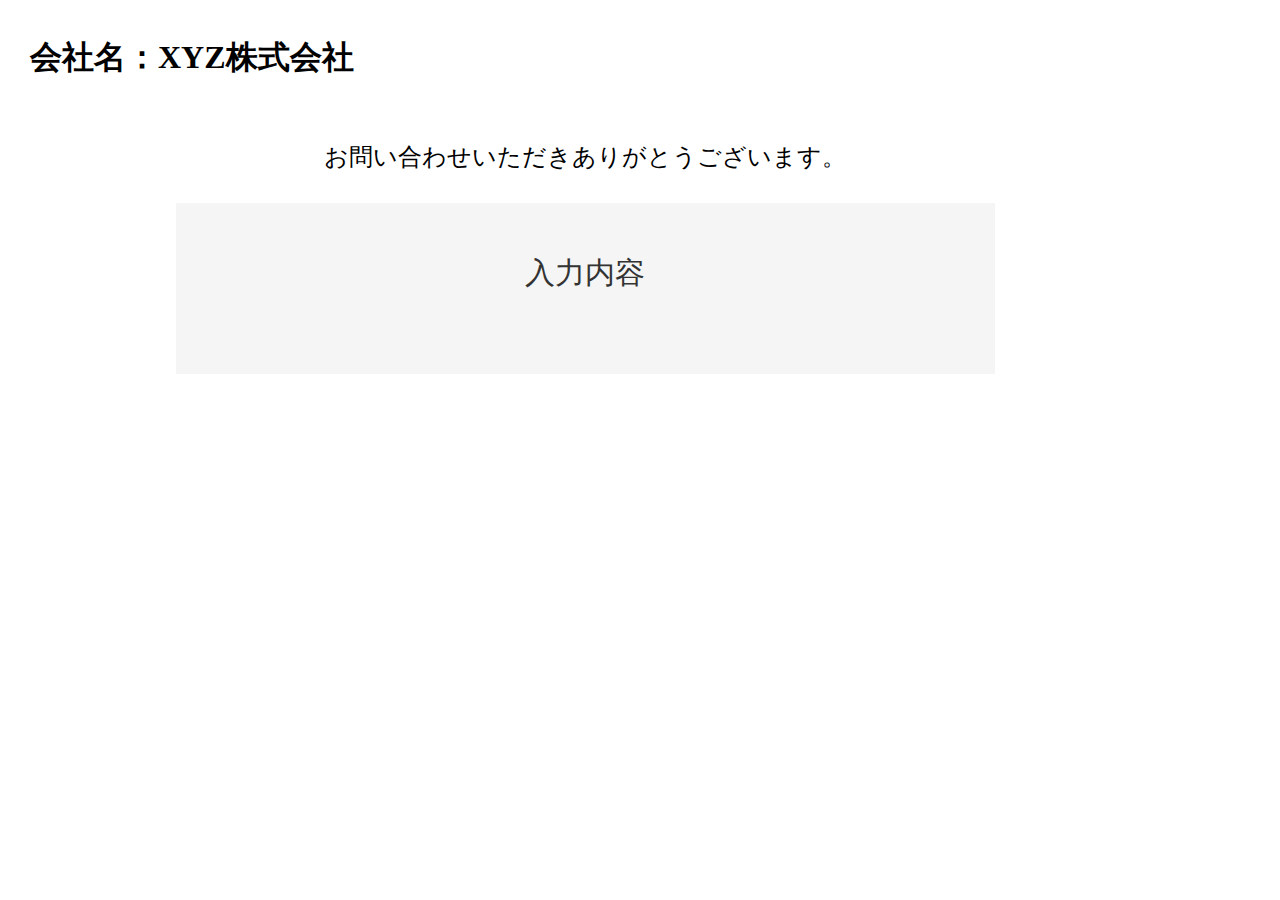
<file: sent3.html>
<!DOCTYPE html>
<html>
  <head>
    <meta charset="utf-8">
    <title>sent.php</title>
    <link rel="stylesheet" href="stylesheet.css">
    <link rel="stylesheet" href="//maxcdn.bootstrapcdn.com/font-awesome/4.3.0/css/font-awesome.min.css">

  </head>
  <body>
       <header>
      <div class="container">

        <div class="header-top">
          <h1>会社名：XYZ株式会社</h1>
        <div class="clear"></div>
        </div>
      </div>
    </header>
  <div class="container">
  <div class="main">
    <div class="thanks-message">お問い合わせいただきありがとうございます。</div>
    <div class="display-contact">

      <div class="form-title">入力内容</div>

     
    </div>

  </div>
  </div>
  <footer></footer>
</body>
</html>
</file>
<file: stylesheet.css>
body {
  margin: 0;
  font-family: "Hiragino Kaku Gothic ProN";
}

a {
  text-decoration: none;
}


*{
  box-sizing:border-box;
}



.container{
  width:1170px;
}

.header-title img{
    width:100%;
    height:65px;

}

.header-title{
  position:relative;
  cursor:pointer;
  float:left;
  width:25%;

}

.header-title p{
  position:absolute;
  top:0px;
  left:30px;
  font-size:20px;
  color:grey;

}

.header-title:hover{
  opacity:0.7;
}

.body-left{
  /* background-color:yellow; */
  margin-top:20px;
  display:inline-block;
  width:25%;
  float:left;
}

.body-right{
  width:75%;
  height:100%;
　background-color:red;
  display:inline-block;
/*　background-image:url(https://terumay02.github.io/sozai/02.office.png);　*/
  background-size:cover;
  margin-top:10px;
  border:2px dotted black;

}

.body-right img{
  width:100%;
/*  margin-top:50px;*/
  padding:10px;
/*    float:left;   */
}

.sidebar{
  position:relative;
  cursor:pointer;

  width:25%;

}

.sidebar img{
    width:100%;
    height:65px;

}

.sidebar{
  position:relative;
  cursor:pointer;
  width:100%;
  margin-bottom:10px;
  padding:0 10px;
}

.sidebar p{
  position:absolute;
  top:0px;
  left:30px;
/*  line-height: 65px; */
  font-size:20px;
  color:green;

}

.sidebar:hover{
  opacity:0.7;
}

footer{
  height:70px;
  width:1170px;
  background-image:url(https://terumay02.github.io/sozai/01.%E6%B0%B4%E7%8E%89.png);
  margin-top:10px;
  clear:left;
}

.header-top{
  height:70px;
  width:1170px;
  background-image:url(https://terumay02.github.io/sozai/01.%E6%B0%B4%E7%8E%89.png);
  margin-bottom:5px;
}

.header-top h1{
  padding:15px 30px;
}

/**  これまでは、表紙のｃｓｓ (全ページ共通)*/

/*
.top-title{
  height:100px;
  width:400px;

}  */


.body-title img{
  height:100px;
  width:500px;
}

.body-title{
  position:relative;

}

.body-title p{
  position:absolute;
  top:5px;
  left:100px;
  font-size:30px;
  letter-spacing:15px;
  color:white;

}

.top-title{
/*  clear:left;*/
}

.member-send {
 /* display:inline-block; */
 padding:20px;

}

input, textarea {
  width: 400px;
  margin-top: 5px;
  margin-bottom: 15px;
  padding: 5px;
  font-size: 18px;
  border: 1px solid #dee7ec;
  display:block;

}

.btn-send:hover{
  opacity:0.7;
  cursor:pointer;
}

/*  以下、会員登録ページ　　*/
.thanks-message {
  margin-top: 50px;
  text-align: center;
  font-size: 24px;
}

.display-contact {
  width: 70%;
  margin: 30px auto;
  padding: 50px;
  background-color: #F5F5F5;
  color: #333;
}

.form-title {
  text-align: center;
  margin-bottom: 30px;
  font-size: 30px;
}

.form-item {
  padding: 20px 0 10px 0;
  font-weight: bold;
}

.main {
  width:100%;
}

/*　以下、商品一覧ページ用のｃｓｓ　　　*/

.products{
  padding:20px 40px;

}

.product{
  float:left;
  width:25%;
  margin-bottom:30px;
}

.product img{
    height:130px;
}

.product p{
    text-align:center;
}
</file>
